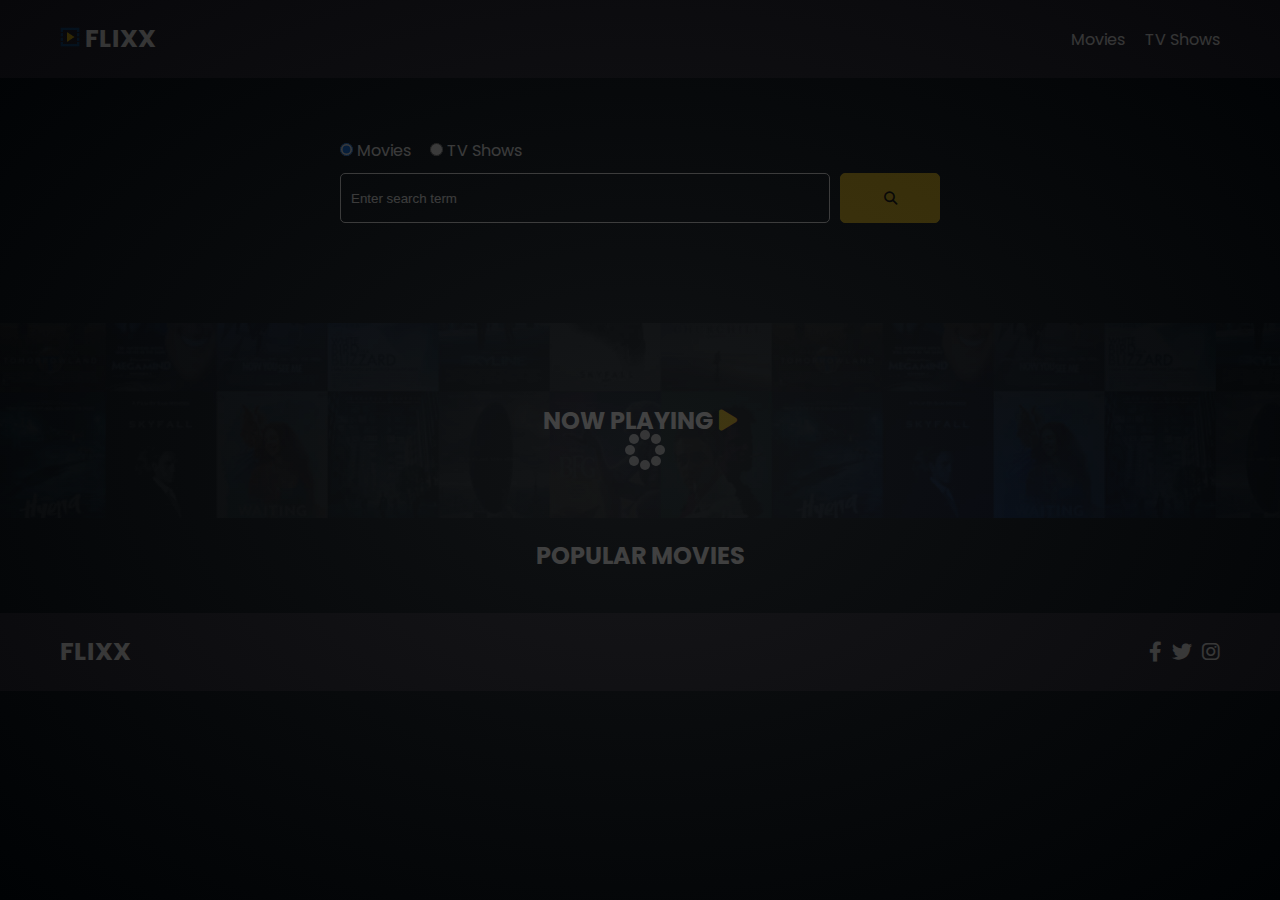
<file: index.html>
<!DOCTYPE html>
<html lang="en">
  <head>
    <meta charset="UTF-8" />
    <meta http-equiv="X-UA-Compatible" content="IE=edge" />
    <meta name="viewport" content="width=device-width, initial-scale=1.0" />
    <link rel="preconnect" href="https://fonts.googleapis.com" />
    <link rel="preconnect" href="https://fonts.gstatic.com" crossorigin />
    <link
      href="https://fonts.googleapis.com/css2?family=Poppins:wght@300;400;700&display=swap"
      rel="stylesheet"
    />
    <!-- Favicons -->
    <link rel="apple-touch-icon" sizes="96x96" href="favicon/icons8-cinema-stencil-96.png" />
    <link rel="icon" type="image/png" sizes="32x32" href="favicon/icons8-cinema-stencil-32.png" />
    <link rel="icon" type="image/png" sizes="16x16" href="favicon/icons8-cinema-stencil-16.png" />
    <link rel="icon" type="image/png" sizes="72x22" href="favicon/icons8-cinema-stencil-72.png" />
    <!--<link rel="manifest" href="/favicon/manifest.json" />-->

    <link rel="stylesheet" href="lib/swiper.css" />
    <link rel="stylesheet" href="lib/fontawesome.css" />
    <link rel="stylesheet" href="css/style.css" />
    <link rel="stylesheet" href="css/spinner.css" />
    <script src="lib/swiper.js"></script>
    
    <title>Flixx</title>
  </head>
  <body>
    <header class="main-header">
      <div class="container">
        <div class="logo">
          <img id="logo" src="favicon/icons8-cinema-stencil-32.png" alt="FLIXX logo">
          <a href="index.html">FLIXX</a>
        </div>
        <nav>
          <ul>
            <li>
              <a class="nav-link" href="index.html">Movies</a>
            </li>
            <li>
              <a class="nav-link" href="shows.html">TV Shows</a>
            </li>
          </ul>
        </nav>
      </div>
    </header>

    <!-- Search Movies -->
    <section class="search">
      <div class="container">
        <div id="alert"></div>
        <form action="search.html" class="search-form">
          <!-- movies and shows radio box -->
          <div class="search-radio">
            <input type="radio" id="movie" name="type" value="movie" checked />
            <label for="movies">Movies</label>
            <input type="radio" id="tv" name="type" value="tv" />
            <label for="shows">TV Shows</label>
          </div>
          <div class="search-flex">
            <input
              type="text"
              name="search-term"
              id="search-term"
              placeholder="Enter search term"
            />
            <button class="btn" type="submit">
              <i class="fas fa-search"></i>
            </button>
          </div>
        </form>
      </div>
    </section>

    <!-- Now Playing Section -->
    <section class="now-playing">
      <h2>Now Playing <i class="fa-solid fa-play text-secondary"></i></h2>
      <div class="swiper">
        <div class="swiper-wrapper"></div>
      </div>
    </section>

    <!-- Popular Movies -->
    <section class="container">
      <h2>Popular Movies</h2>
      <div id="popular-movies" class="grid"></div>
    </section>

    <!-- Footer -->
    <footer class="main-footer">
      <div class="container">
        <div class="logo"><span>FLIXX</span></div>
        <div class="social-links">
          <a href="https://www.facebook.com" target="_blank"
            ><i class="fab fa-facebook-f"></i
          ></a>
          <a href="https://www.twitter.com" target="_blank"
            ><i class="fab fa-twitter"></i
          ></a>
          <a href="https://www.instagram.com" target="_blank"
            ><i class="fab fa-instagram"></i
          ></a>
        </div>
      </div>
    </footer>

    <div class="spinner"></div>
    <script type="text/javascript" src="script.js"></script>
  </body>
</html>
</file>
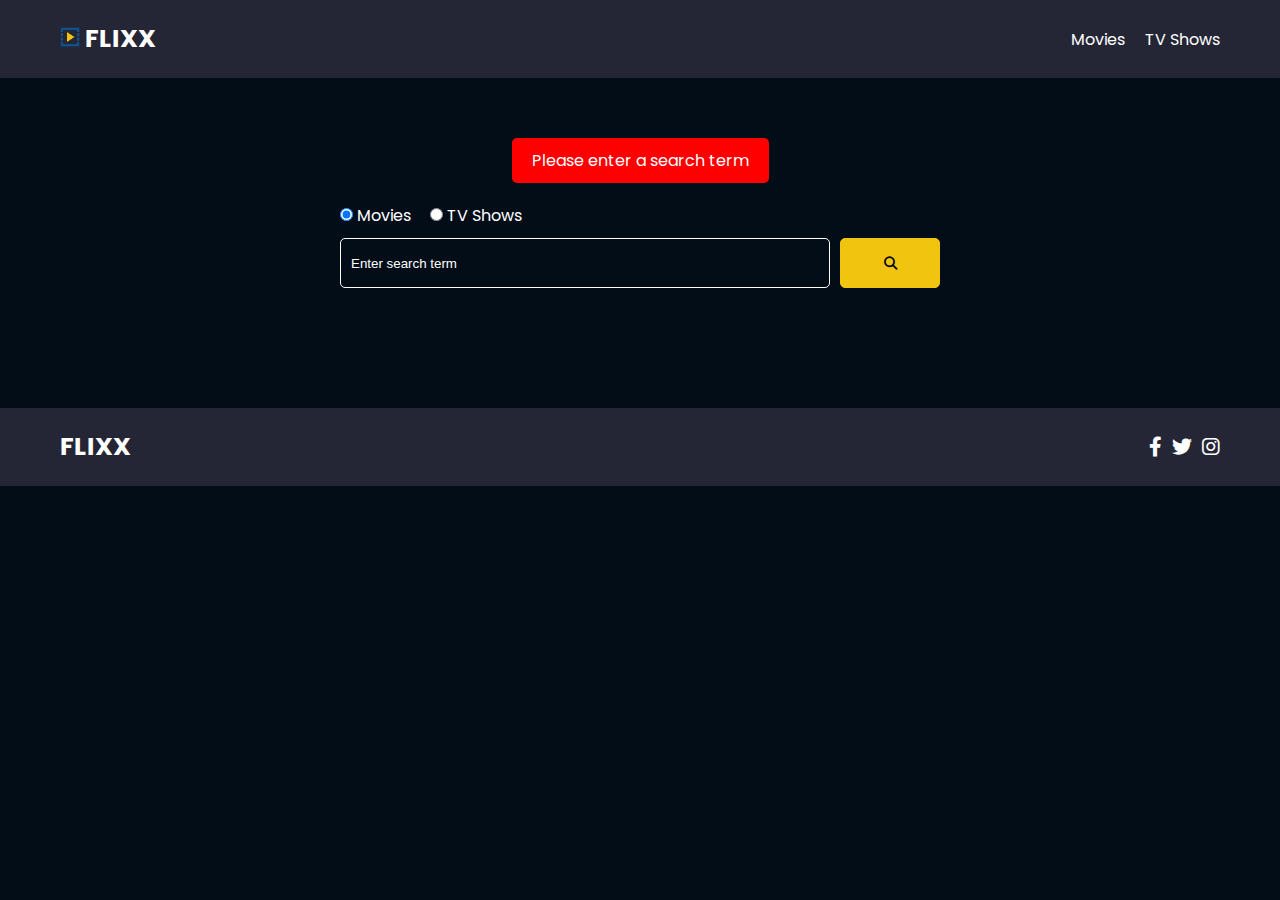
<file: search.html>
<!DOCTYPE html>
<html lang="en">
  <head>
    <meta charset="UTF-8" />
    <meta http-equiv="X-UA-Compatible" content="IE=edge" />
    <meta name="viewport" content="width=device-width, initial-scale=1.0" />
    <link rel="preconnect" href="https://fonts.googleapis.com" />
    <link rel="preconnect" href="https://fonts.gstatic.com" crossorigin />
    <link
      href="https://fonts.googleapis.com/css2?family=Poppins:wght@300;400;700&display=swap"
      rel="stylesheet"
    />
      <!-- Favicons -->
      <link rel="apple-touch-icon" sizes="96x96" href="favicon/icons8-cinema-stencil-96.png" />
      <link rel="icon" type="image/png" sizes="32x32" href="favicon/icons8-cinema-stencil-32.png" />
      <link rel="icon" type="image/png" sizes="16x16" href="favicon/icons8-cinema-stencil-16.png" />
      <link rel="icon" type="image/png" sizes="72x22" href="favicon/icons8-cinema-stencil-72.png" />
      <!--<link rel="manifest" href="/favicon/manifest.json" />-->

    <link rel="stylesheet" href="lib/fontawesome.css" />
    <link rel="stylesheet" href="css/style.css" />
    <link rel="stylesheet" href="css/spinner.css" />
    
    <title>Flixx | Search Movies & Shows</title>
  </head>
  <body>
    <header class="main-header">
      <div class="container">
        <div class="logo">
          <img id="logo" src="favicon/icons8-cinema-stencil-32.png" alt="FLIXX logo">
          <a href="index.html">FLIXX</a>
        </div>
        <nav>
          <ul>
            <li>
              <a class="nav-link" href="index.html">Movies</a>
            </li>
            <li>
              <a class="nav-link" href="shows.html">TV Shows</a>
            </li>
          </ul>
        </nav>
      </div>
    </header>

    <!-- Search Movies -->
    <section class="search">
      <div class="container">
        <div id="alert"></div>
        <form action="search.html" class="search-form">
          <div class="search-radio">
            <input type="radio" id="movie" name="type" value="movie" checked />
            <label for="movies">Movies</label>
            <input type="radio" id="tv" name="type" value="tv" />
            <label for="shows">TV Shows</label>
          </div>
          <div class="search-flex">
            <input
              type="text"
              name="search-term"
              id="search-term"
              placeholder="Enter search term"
            />
            <button class="btn" type="submit">
              <i class="fas fa-search"></i>
            </button>
          </div>
        </form>
      </div>
    </section>

    <!-- Search Results -->
    <section id="search-results-wrapper" class="container">
      <heading id="search-results-heading"></heading>
      <div id="search-results" class="grid"></div>

      <div id="pagination"></div>
    </section>

    <!-- Footer -->
    <footer class="main-footer">
      <div class="container">
        <div class="logo"><span>FLIXX</span></div>
        <div class="social-links">
          <a href="https://www.facebook.com" target="_blank"
            ><i class="fab fa-facebook-f"></i
          ></a>
          <a href="https://www.twitter.com" target="_blank"
            ><i class="fab fa-twitter"></i
          ></a>
          <a href="https://www.instagram.com" target="_blank"
            ><i class="fab fa-instagram"></i
          ></a>
        </div>
      </div>
    </footer>

    <div class="spinner"></div>
     <script type="text/javascript" src="js/script.js"></script>
  </body>
</html>
</file>
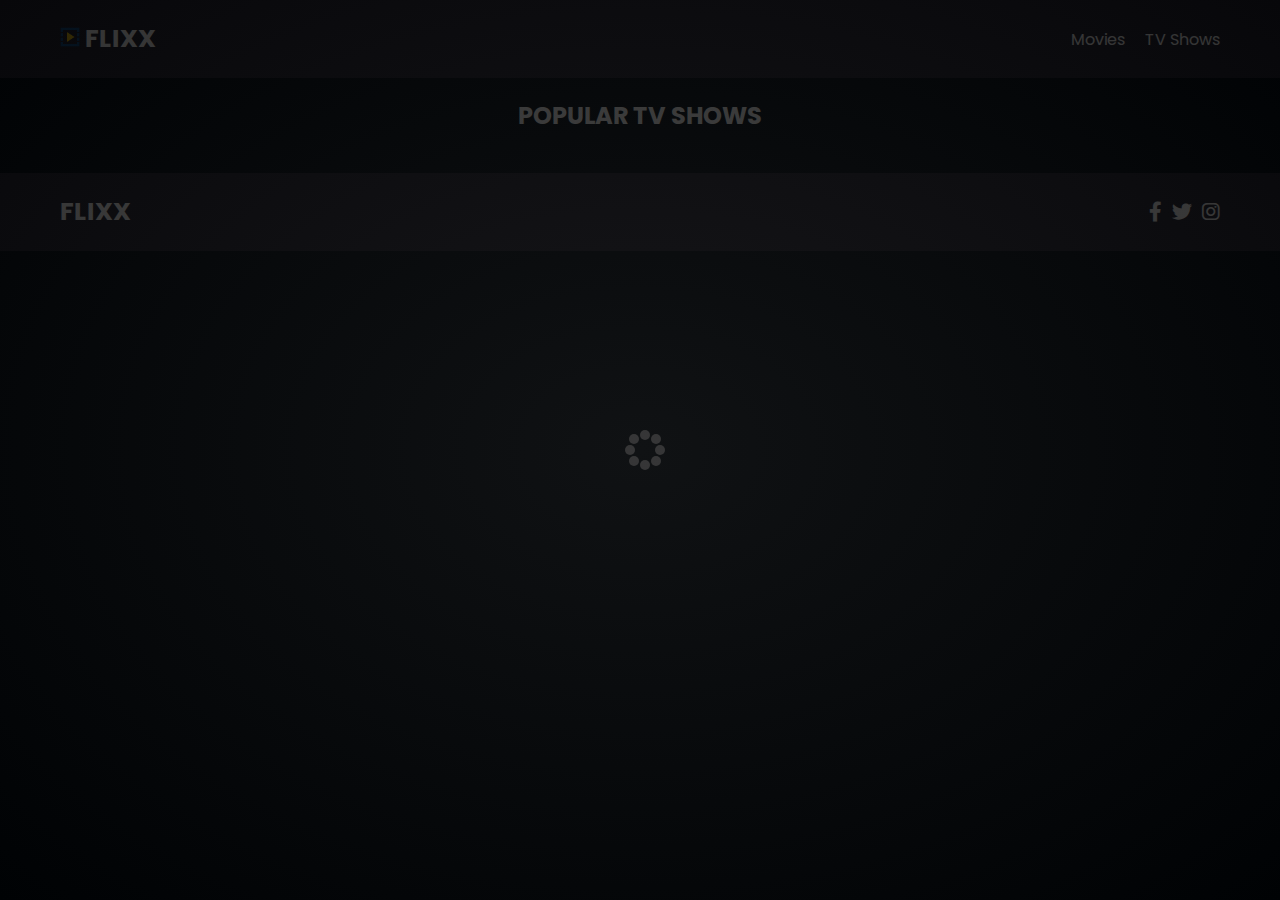
<file: shows.html>
<!DOCTYPE html>
<html lang="en">
  <head>
    <meta charset="UTF-8" />
    <meta http-equiv="X-UA-Compatible" content="IE=edge" />
    <meta name="viewport" content="width=device-width, initial-scale=1.0" />
    <link rel="preconnect" href="https://fonts.googleapis.com" />
    <link rel="preconnect" href="https://fonts.gstatic.com" crossorigin />
    <link
      href="https://fonts.googleapis.com/css2?family=Poppins:wght@300;400;700&display=swap"
      rel="stylesheet"
    />
      <!-- Favicons -->
      <link rel="apple-touch-icon" sizes="96x96" href="favicon/icons8-cinema-stencil-96.png" />
      <link rel="icon" type="image/png" sizes="32x32" href="favicon/icons8-cinema-stencil-32.png" />
      <link rel="icon" type="image/png" sizes="16x16" href="favicon/icons8-cinema-stencil-16.png" />
      <link rel="icon" type="image/png" sizes="72x22" href="favicon/icons8-cinema-stencil-72.png" />
      <!--<link rel="manifest" href="/favicon/manifest.json" />-->

    <link rel="stylesheet" href="lib/fontawesome.css" />
    <link rel="stylesheet" href="css/style.css" />
    <link rel="stylesheet" href="css/spinner.css" />
    
    <title>Flixx</title>
  </head>
  <body>
    <header class="main-header">
      <div class="container">
        <div class="logo">
          <img id="logo" src="favicon/icons8-cinema-stencil-32.png" alt="FLIXX logo">
          <a href="index.html">FLIXX</a>
        </div>
        <nav>
          <ul>
            <li>
              <a class="nav-link" href="index.html">Movies</a>
            </li>
            <li>
              <a class="nav-link" href="shows.html">TV Shows</a>
            </li>
          </ul>
        </nav>
      </div>
    </header>

    <!-- Popular TV Shows -->
    <section class="container">
      <h2>Popular TV Shows</h2>
      <div id="popular-shows" class="grid"></div>
    </section>

    <!-- Footer -->
    <footer class="main-footer">
      <div class="container">
        <div class="logo"><span>FLIXX</span></div>
        <div class="social-links">
          <a href="https://www.facebook.com" target="_blank"
            ><i class="fab fa-facebook-f"></i
          ></a>
          <a href="https://www.twitter.com" target="_blank"
            ><i class="fab fa-twitter"></i
          ></a>
          <a href="https://www.instagram.com" target="_blank"
            ><i class="fab fa-instagram"></i
          ></a>
        </div>
      </div>
    </footer>

    <div class="spinner"></div>
     <script type="text/javascript" src="js/script.js"></script>
  </body>
</html>
</file>
<file: css/style.css>
*,
*::before,
*::after {
  box-sizing: border-box;
  padding: 0;
  margin: 0;
}

:root {
  --color-primary: #020d18;
  --color-secondary: #f1c40f;
  --color-header: #252635;
  --color-content-card: #252635;
  --color-card-hover: #2b2b2b;
  --border-radius: 4px;
  --border-radius-movie-details: 4px 4px 0px 0px;
}

body {
  font-family: 'Poppins', sans-serif;
  font-size: 16px;
  background: var(--color-primary);
  color: #fff;
  overflow-x: hidden;
}

a {
  color: #fff;
  text-decoration: none;
}

ul {
  list-style: none;
}

.text-primary {
  color: var(--color-secondary);
}

.text-secondary {
  color: var(--color-secondary);
}

.active {
  color: var(--color-secondary);
  font-weight: 200;
}

.back {
  margin-top: 30px;
}

.btn {
  display: inline-block;
  padding: 0.5rem 1rem;
  border: 1px solid var(--color-secondary);
  border-radius: 5px;
  color: #fff;
  cursor: pointer;
  background: transparent;
  transition: all 0.3s ease-in-out;
}

.btn:hover {
  background: var(--color-secondary);
  color: #000;
}

.btn:disabled {
  border-color: #ccc;
  cursor: not-allowed;
}

.btn:disabled:hover {
  background: transparent;
  color: #fff;
}

.container {
  max-width: 1200px;
  width: 100%;
  margin: 0 auto;
  padding: 0 20px;
}

.main-header .container {
  display: flex;
  justify-content: space-between;
  align-items: center;
  padding: 0 20px;
}

.main-header {
  padding: 20px 0;
  background-color: var(--color-header);
}

.main-header .logo {
  color: #fff;
  font-size: 25px;
  font-weight: 700;
  text-transform: uppercase;
}

.main-header ul {
  display: flex;
}

.main-header ul li {
  margin-left: 20px;
}

.main-header ul li a {
  font-size: 16px;
}

.main-header ul li a:hover {
  color: var(--color-secondary);
}

#logo {
  height: auto;
  width: 20px;
  padding: 0px;
}

/* Grid */
.grid {
  display: grid;
  grid-template-columns: repeat(auto-fit, minmax(250px, 1fr));
  grid-gap: 20px;
}

/* Card */
.card {
 /*background: #04376b;
  padding: 5px;*/
  max-width: 18.75rem;
  background-color: var(--color-content-card);
  border: 0px solid var(--color-card-hover);
  border-radius: var(--border-radius);
}

.card img {
  width: 100%;
}

.card-body {
  padding: 10px;
  font-size: 20px;
}

.card:hover {
  transform: scale(1.05);
  transition: all 0.5s ease-in-out;
  background: #0a4b8f;
}

.rounded-corners {
  border: 0px solid var(--color-card-hover);
    border-radius: var(--border-radius-movie-details);
}

/* Footer */
.main-footer {
  background-color: var(--color-header);
  padding: 20px 0;
  margin-top: 20px;
}

.main-footer .container {
  display: flex;
  justify-content: space-between;
  align-items: center;
}

.main-footer .container .logo {
  color: #fff;
  font-size: 25px;
  font-weight: 700;
  text-transform: uppercase;
}

.main-footer .container .social-links {
  display: flex;
  font-size: 20px;
}

.main-footer .container .social-links a {
  margin-left: 10px;
  color: #fff;
}

.main-footer .container .social-links a:hover {
  color: var(--color-secondary);
}

/* Section: Now Playing */

section.now-playing {
  padding: 60px;
  background: url(../images/showcase-bg.jpg) no-repeat center center/cover;
}

section h2 {
  margin: 20px 0;
  text-align: center;
  text-transform: uppercase;
}

/* Slider */
.swiper {
  width: 100%;
  height: 50%;
}

.swiper-slide {
  text-align: center;
  font-size: 18px;
  background: var(--color-primary);
  display: flex;
  flex-direction: column;
  justify-content: center;
  align-items: center;
}

.swiper-slide img {
  display: block;
  width: 100%;
  height: 100%;
  object-fit: cover;
}

.swiper-rating {
  padding: 10px;
}

/* Movie Details */
.details-top {
  display: flex;
  justify-content: space-between;
  align-items: center;
  margin: 50px 0 30px;
}

.details-top img {
  width: 400px;
  height: 100%;
  margin-right: 60px;
  object-fit: cover;
}

.details-top p {
  margin: 20px 0;
}

.details-top .btn {
  margin-top: 20px;
}

.details-bottom {
}

.details-bottom li {
  margin: 15px 0;
  padding-bottom: 8px;
  border-bottom: 1px solid #fff;
  border-color: rgba(255, 255, 255, 0.1);
}


/* Search */
.search {
  padding: 60px;
  margin-bottom: 40px;
}

.search .container {
  display: flex;
  justify-content: center;
  align-items: center;
  flex-direction: column;
}

.search .container h2 {
  margin-bottom: 20px;
}

.search .container form {
  width: 100%;
  max-width: 600px;
}

.search-radio label {
  margin-right: 15px;
}

.search-flex {
  display: flex;
  justify-content: space-between;
  align-items: center;
  margin-top: 10px;
}

.search .container form input[type='text'] {
  flex: 6;
  width: 100%;
  height: 50px;
  padding: 10px;
  margin-right: 10px;
  border: 1px solid #fff;
  border-radius: 5px;
  background: transparent;
  color: #fff;
}

.search .container form input[type='text']::placeholder {
  color: #fff;
}

.search .container form input[type='text']:focus {
  outline: none;
}

.search .container form button {
  flex: 1;
  display: block;
  width: 100%;
  padding: 10px;
  border-radius: 5px;
  height: 50px;
  cursor: pointer;
  background: var(--color-secondary);
  color: #000;
}

.search .container form button:hover {
  background: transparent;
  color: #fff;
}

.pagination {
  margin-top: 20px;
}

.page-counter {
  margin-top: 10px;
}

/* Alert */
.alert {
  
  padding: 10px 20px;
  margin-bottom: 20px;
  border-radius: 5px;
}

.success {
  background: green;
}

.error {
  background: red;
}

@media screen and (max-width: 920px ) {
  .search {padding:30px; margin-bottom: 15px;}
  .grid {grid-template-columns: repeat(auto-fit, minmax(145px, 1fr));}
  .card { max-width: 10.75rem;}
  h5 {font-size: 0.75em}
  .card-text {font-size: 13px;}
  .text-muted {font-size: 13px;}
}

@media screen and (max-width: 540px ) {
  .grid {grid-template-columns: repeat(auto-fit, minmax(145px, 1fr));}
  .card { max-width: 10.75rem;}
  .card-text {font-size: 12px;}
  .text-muted {font-size: 12px;}
}

@media screen and (max-width: 280px ) {
  .search {padding:10px; margin-bottom: 15px;}
  .main-header ul li a { font-size: 0px;}
  .container { padding: 0 20%}
}
</file>
<file: css/spinner.css>
/* Spinner From: https://codepen.io/tbrownvisuals/pen/edGYvx */
.spinner {
  position: fixed;
  z-index: 999;
  height: 2em;
  width: 2em;
  overflow: show;
  margin: auto;
  top: 0;
  left: 0;
  bottom: 0;
  right: 0;
  display: none;
}

.show {
  display: block;
}

/* Transparent Overlay */
.spinner:before {
  content: '';
  display: block;
  position: fixed;
  top: 0;
  left: 0;
  width: 100%;
  height: 100%;
  background: radial-gradient(rgba(20, 20, 20, 0.8), rgba(0, 0, 0, 0.8));

  background: -webkit-radial-gradient(
    rgba(20, 20, 20, 0.8),
    rgba(0, 0, 0, 0.8)
  );
}

/* :not(:required) hides these rules from IE9 and below */
.spinner:not(:required) {
  /* hide "loading..." text */
  font: 0/0 a;
  color: transparent;
  text-shadow: none;
  background-color: transparent;
  border: 0;
}

.spinner:not(:required):after {
  content: '';
  display: block;
  font-size: 10px;
  width: 1em;
  height: 1em;
  margin-top: -0.5em;
  -webkit-animation: spinner 150ms infinite linear;
  -moz-animation: spinner 150ms infinite linear;
  -ms-animation: spinner 150ms infinite linear;
  -o-animation: spinner 150ms infinite linear;
  animation: spinner 150ms infinite linear;
  border-radius: 0.5em;
  -webkit-box-shadow: rgba(255, 255, 255, 0.75) 1.5em 0 0 0,
    rgba(255, 255, 255, 0.75) 1.1em 1.1em 0 0,
    rgba(255, 255, 255, 0.75) 0 1.5em 0 0,
    rgba(255, 255, 255, 0.75) -1.1em 1.1em 0 0,
    rgba(255, 255, 255, 0.75) -1.5em 0 0 0,
    rgba(255, 255, 255, 0.75) -1.1em -1.1em 0 0,
    rgba(255, 255, 255, 0.75) 0 -1.5em 0 0,
    rgba(255, 255, 255, 0.75) 1.1em -1.1em 0 0;
  box-shadow: rgba(255, 255, 255, 0.75) 1.5em 0 0 0,
    rgba(255, 255, 255, 0.75) 1.1em 1.1em 0 0,
    rgba(255, 255, 255, 0.75) 0 1.5em 0 0,
    rgba(255, 255, 255, 0.75) -1.1em 1.1em 0 0,
    rgba(255, 255, 255, 0.75) -1.5em 0 0 0,
    rgba(255, 255, 255, 0.75) -1.1em -1.1em 0 0,
    rgba(255, 255, 255, 0.75) 0 -1.5em 0 0,
    rgba(255, 255, 255, 0.75) 1.1em -1.1em 0 0;
}

/* Animation */

@-webkit-keyframes spinner {
  0% {
    -webkit-transform: rotate(0deg);
    -moz-transform: rotate(0deg);
    -ms-transform: rotate(0deg);
    -o-transform: rotate(0deg);
    transform: rotate(0deg);
  }
  100% {
    -webkit-transform: rotate(360deg);
    -moz-transform: rotate(360deg);
    -ms-transform: rotate(360deg);
    -o-transform: rotate(360deg);
    transform: rotate(360deg);
  }
}
@-moz-keyframes spinner {
  0% {
    -webkit-transform: rotate(0deg);
    -moz-transform: rotate(0deg);
    -ms-transform: rotate(0deg);
    -o-transform: rotate(0deg);
    transform: rotate(0deg);
  }
  100% {
    -webkit-transform: rotate(360deg);
    -moz-transform: rotate(360deg);
    -ms-transform: rotate(360deg);
    -o-transform: rotate(360deg);
    transform: rotate(360deg);
  }
}
@-o-keyframes spinner {
  0% {
    -webkit-transform: rotate(0deg);
    -moz-transform: rotate(0deg);
    -ms-transform: rotate(0deg);
    -o-transform: rotate(0deg);
    transform: rotate(0deg);
  }
  100% {
    -webkit-transform: rotate(360deg);
    -moz-transform: rotate(360deg);
    -ms-transform: rotate(360deg);
    -o-transform: rotate(360deg);
    transform: rotate(360deg);
  }
}
@keyframes spinner {
  0% {
    -webkit-transform: rotate(0deg);
    -moz-transform: rotate(0deg);
    -ms-transform: rotate(0deg);
    -o-transform: rotate(0deg);
    transform: rotate(0deg);
  }
  100% {
    -webkit-transform: rotate(360deg);
    -moz-transform: rotate(360deg);
    -ms-transform: rotate(360deg);
    -o-transform: rotate(360deg);
    transform: rotate(360deg);
  }
}
</file>
